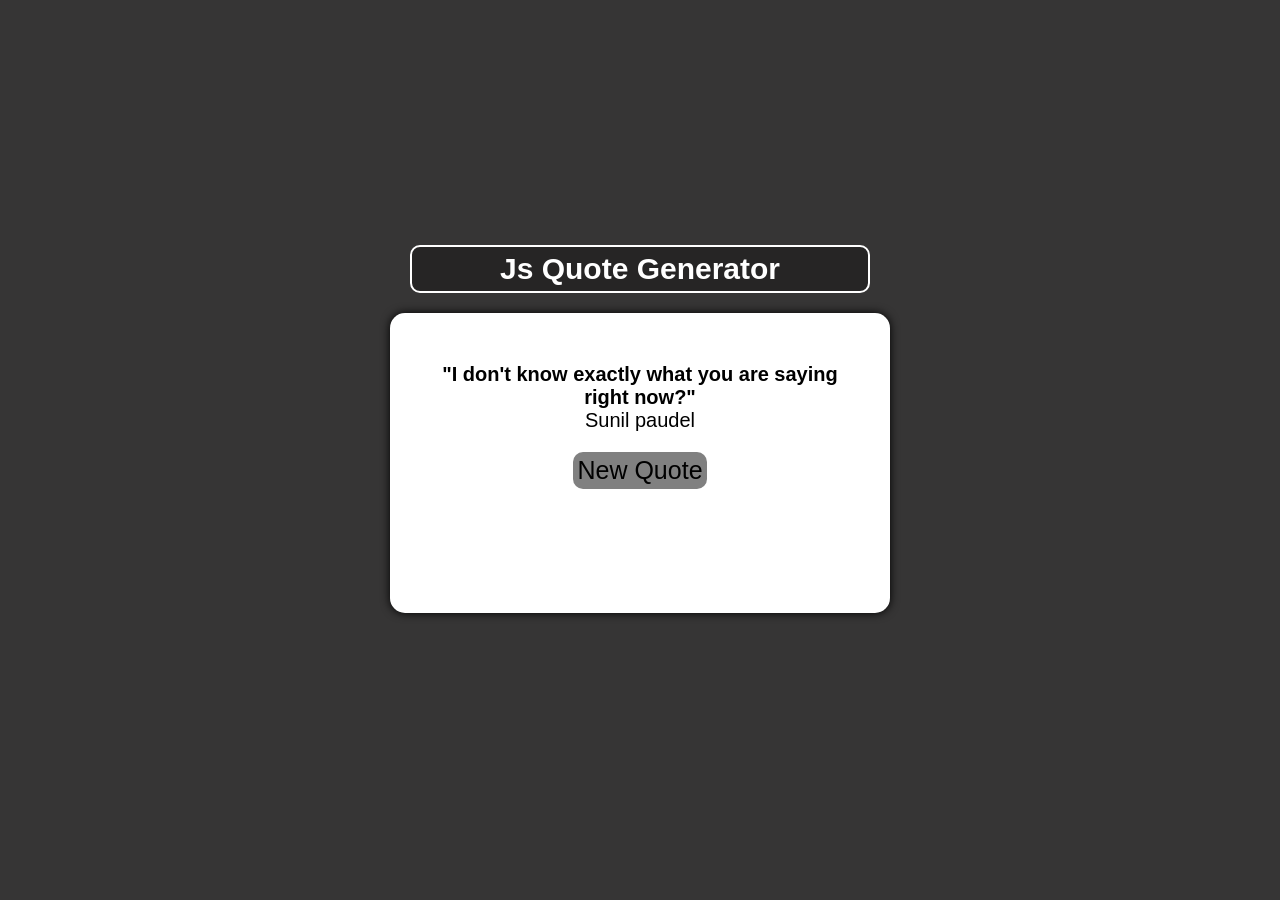
<file: js-quote-generator/index.html>
<!DOCTYPE html>
<html lang="en">
<head>
    <meta charset="UTF-8">
    <meta name="viewport" content="width=device-width, initial-scale=1.0">
    <link rel="preconnect" href="https://fonts.googleapis.com">
    <link rel="preconnect" href="https://fonts.gstatic.com" crossorigin>
    <link href="https://fonts.googleapis.com/css2?family=Outfit:wght@100..900&family=Roboto:ital,wght@0,100..900;1,100..900&display=swap" rel="stylesheet">
    <link rel="stylesheet" href="style.css">
    <title>Dom manupulation for the quote generator</title>
</head>
<body>
    <div class="container">
        <div class="header">
            <h2>Js Quote Generator</h2>
        </div>

        <div class="main">
            <div class="textarea">
                <span class="quote">
                    "I don't know exactly what you are saying right now?"
                </span>
            </div>
            <div class="person">Sunil paudel</div>
            

            <div class="button-area">
                <button id="new-button">New Quote</button>
            </div>
            </div>
    <script src="script.js"></script>
</body>
</html>
</file>
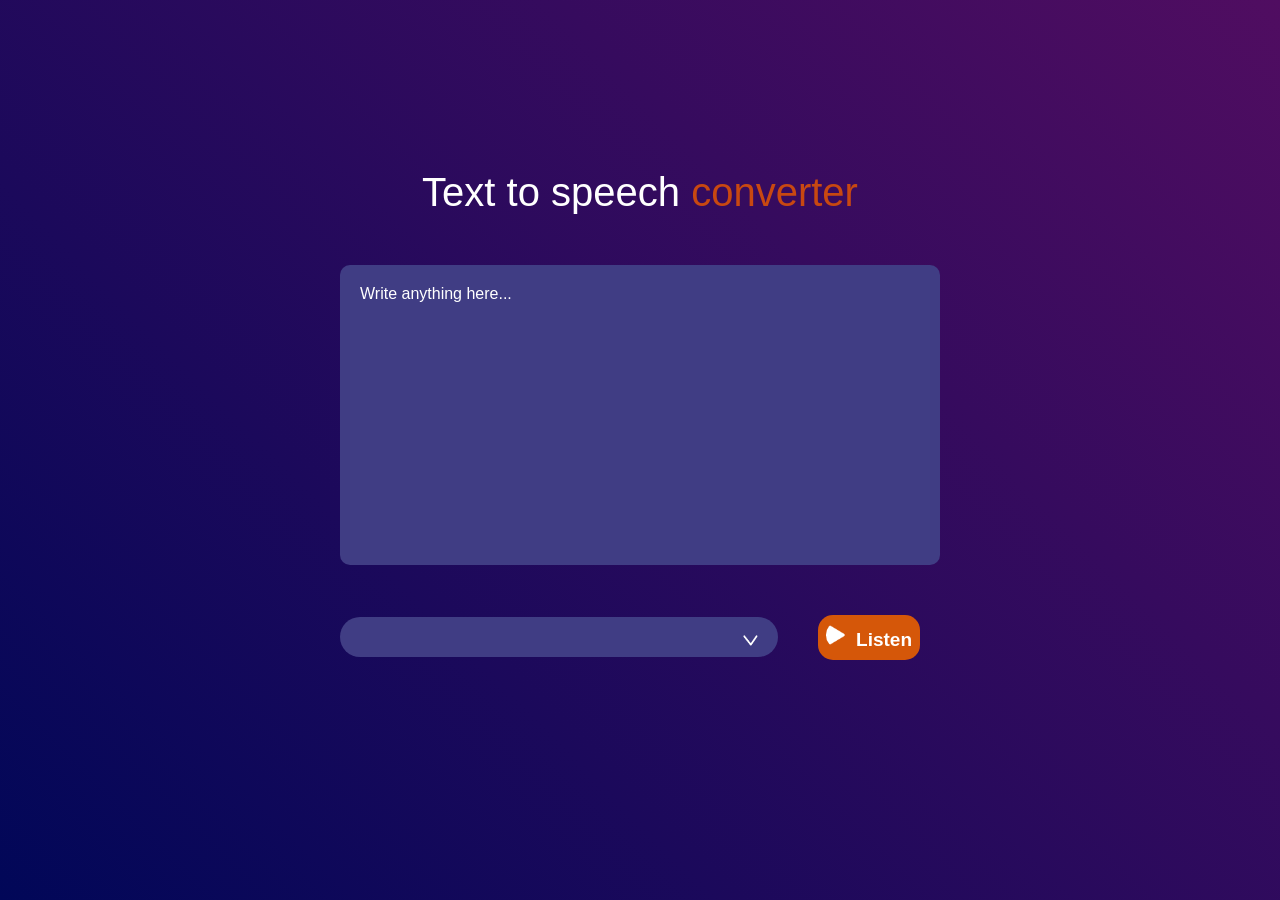
<file: text-to-voice-converter/index.html>
<!DOCTYPE html>
<html lang="en">
<head>
    <meta charset="UTF-8">
    <meta name="viewport" content="width=device-width, initial-scale=1.0">
    <link rel="stylesheet" href="style.css">
    <title>Text to speech converter</title>
</head>
<body>
    <div class="hero">
        <h1>Text to speech <span>converter</span></h1>
        <textarea placeholder="Write anything here..."></textarea>
        <div class="row">
            <select></select>
            <button onclick="speak()"><img src="images/play.png" alt="play-icon">Listen</button>
        </div>
    </div>
    <script src="script.js"></script>
</body>
</html>
</file>
<file: js-quote-generator/style.css>
*{
    margin:0px;
    padding:0px;
    box-sizing: border-box;
    font-family: 'Lato',sans-serif;
}
body{
    display:flex;
    justify-content: center;
    align-items: center;
    height:100vh;
    text-align: center;
    background:rgb(54, 53, 53);
    color:white;
}

.container{
    width:500px;
    height:450px;
}

.header{
    font-size:1.2rem;
    border:2px solid #fff;
    background-color:rgb(38, 37, 37);
    padding:5px;
    margin:20px;
    border-radius:10px;
    font-size:20px;
}

.main{
    width:100%;
    height:300px;
    background-color:#fff;
    border-radius:15px;
    padding:50px;
    color:#000;
    font-size:20px;
    box-shadow:0 0 10px ;
    margin-bottom:20px;
}
.quote{
    font-weight: bold;
    margin-bottom:40px;
}
.person{
    font-size:20px;
    font-weight: 500;
    margin-bottom:20px;
}
#new-button{
    background:gray;
    color:black;
    font-size:25px;
    padding:4px;
    border:none;
    border-radius:10px;
    cursor:pointer;
}
#new-button:active{
    background-color:white;
}
</file>
<file: text-to-voice-converter/style.css>
*{
    margin:0px;
    padding:0px;
    font-family:'Poppins',sans-serif;
    box-sizing: border-box;
}
.hero{
    width:100%;
    min-height:100vh;
    background:linear-gradient(45deg, #010758, #500d61);
    display:flex;
    justify-content: center;
    align-items: center;
    flex-direction: column;
    color:#fff;
}

.hero h1{
    font-size:40px;
    font-weight:500;
    margin-top:-50px;
    margin-bottom:50px;

}

.hero span{
    color:rgb(200, 72, 17);
}

.hero textarea{
    width:600px;
    height:300px;
    color:#fff;
    background:#403d84;
    font-size:16px;
    border:0;
    outline:0;
    padding:20px;
    border-radius:10px;
    resize:none;
    margin-bottom:30px;

}

textarea::placeholder{
    font-size:16px;
    color:#fff;
}

.row{
    width:600px;
    display:flex;
    align-items: center;
    gap:20px;
}

button{
    background:#d55709;
    color:white;
    font-size:19px;
    font-weight:600;
    border:none;
    padding:8px 8px;
    border-radius:15px;
    cursor:pointer;
    margin:20px;
    vertical-align: middle;
}
button:active{
    background-color:rgba(178, 190, 178, 0.598);
    color:white;
}

button img{
    width:20px;
    display:inline;
    margin-right:10px;
    border-radius:50%;
}

select{
    flex:1;
    height:40px;
    background:#403d84;
    border:none;
    border-radius:20px;
    appearance: none;
    outline: none;
    padding:0 20px;
    background-image:url(images/dropdown.png);
    background-repeat: no-repeat;
    background-size: 15px;
    background-position-x: calc(100% - 20px);
    background-position-y: calc(18px);
    
}
</file>
